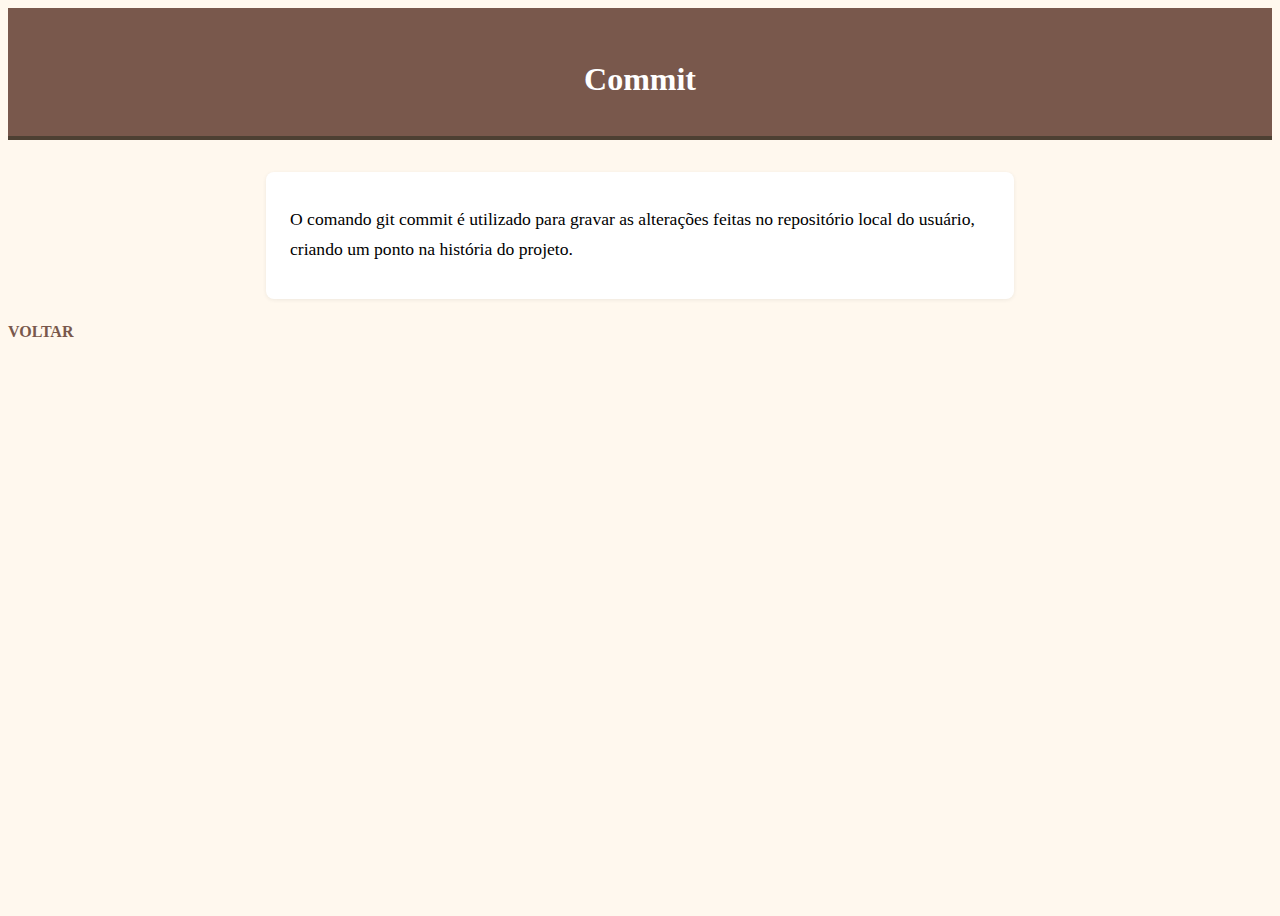
<file: commit.html>
<!DOCTYPE html>
<html lang="en">
<head>
    <meta charset="UTF-8">
    <meta name="viewport" content="width=device-width, initial-scale=1.0">
    <title>Commit</title>
    <link rel="stylesheet" href="css/commit.css">
</head>
<body>
    <div class="cabecalho">
    <h1>Commit</h1>
    </div>

    <div class="ctn1">
    <p>
        O comando git commit é utilizado para gravar as alterações feitas no repositório local do usuário, criando um ponto na história do projeto.
    </p>
    </div>

    <a href="index.html">VOLTAR</a>
</body>
</html>
</file>
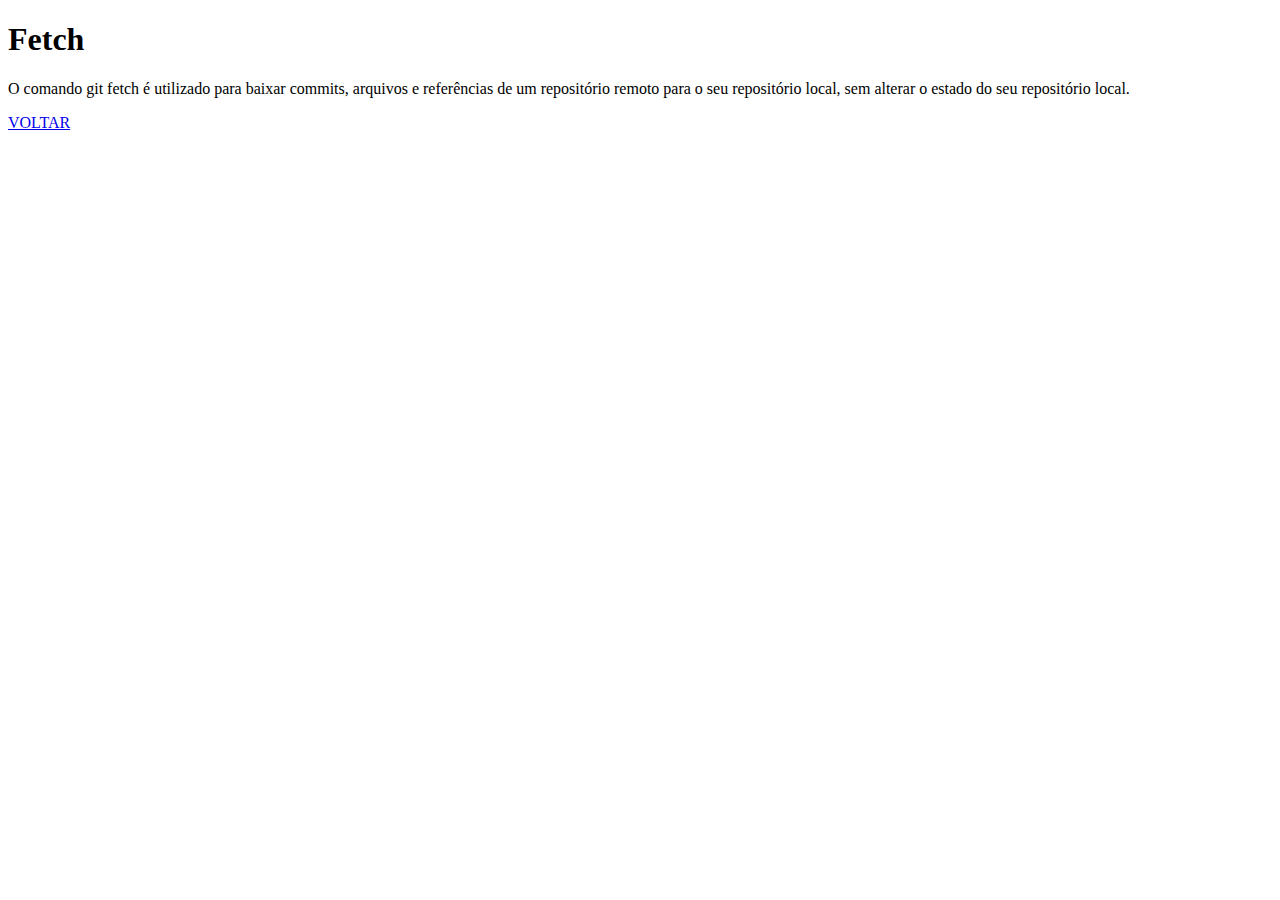
<file: fetch.html>
<!DOCTYPE html>
<html lang="en">
<head>
    <meta charset="UTF-8">
    <meta name="viewport" content="width=device-width, initial-scale=1.0">
    <title>fetch</title>
</head>
<body>
    <h1>Fetch</h1>
    <p>
        O comando git fetch é utilizado para baixar commits, arquivos e referências de um repositório remoto para o seu repositório local, sem alterar o estado do seu repositório local.
    </p>
    <a href="/index.html">VOLTAR</a>
</body>
</html>
</file>
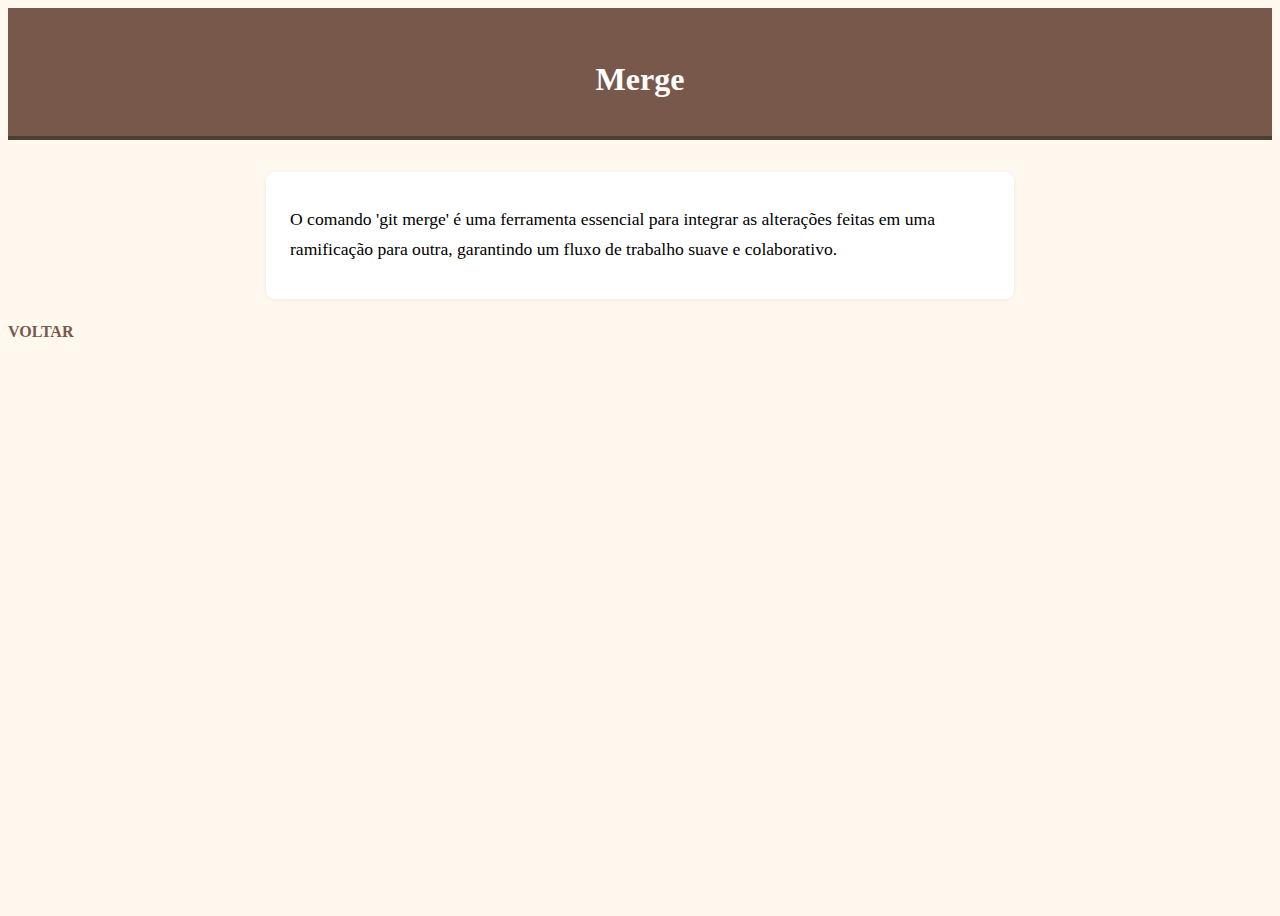
<file: merge.html>
<!DOCTYPE html>
<html lang="en">
<head>
    <meta charset="UTF-8">
    <meta name="viewport" content="width=device-width, initial-scale=1.0">
    <title>merge</title>
    <link rel="stylesheet" href="css/merge.css">
</head>
<body>
    <div class="cabecalho">
    <h1>Merge</h1>
    </div>

    <div class="ctn1">
    <p>
        O comando 'git merge' é uma ferramenta essencial para integrar as alterações feitas em uma ramificação para outra, garantindo um fluxo de trabalho suave e colaborativo.
    </p>
    </div>

    <a href="/index.html">VOLTAR</a>
</body>
</html>
</file>
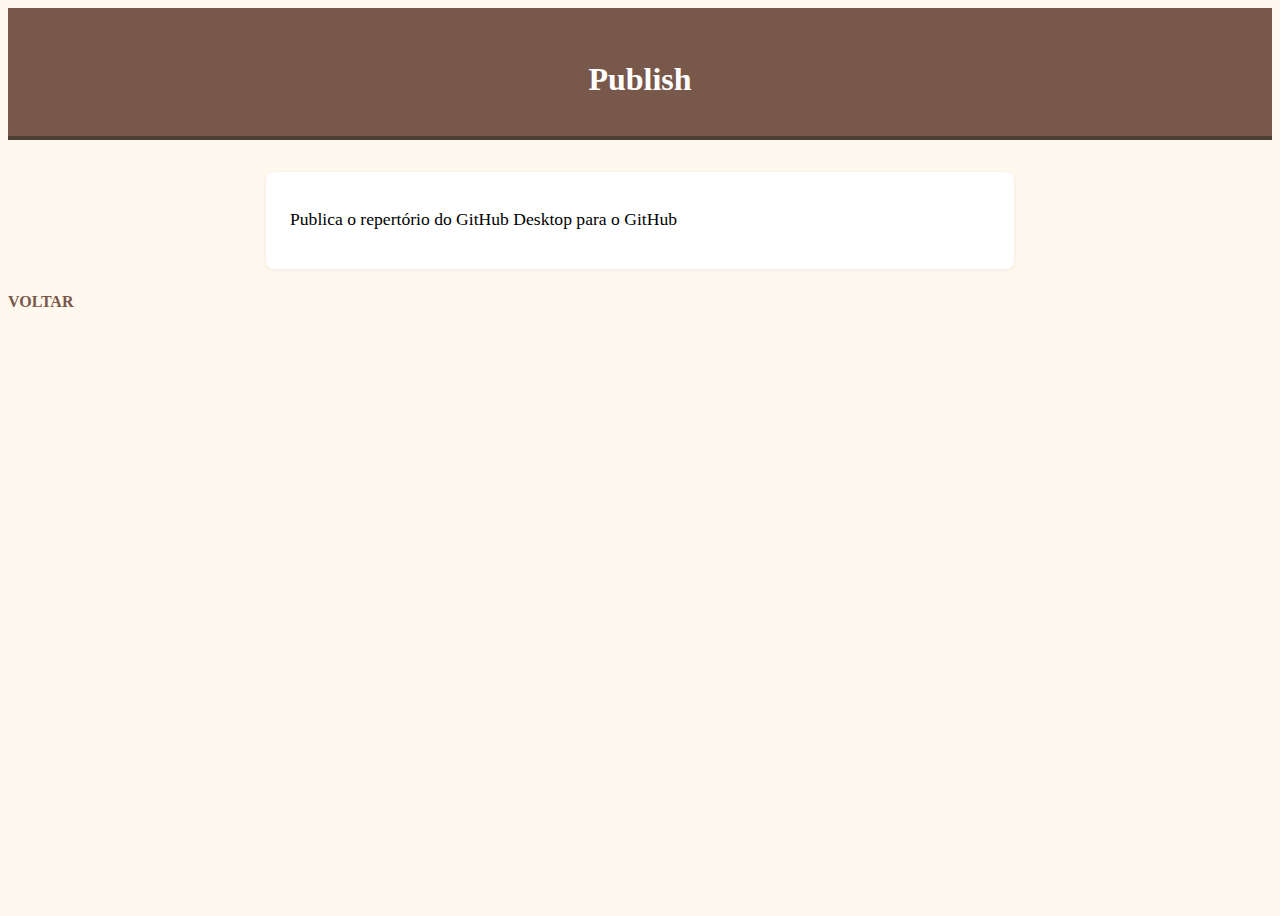
<file: publish.html>
<!DOCTYPE html>
<html lang="en">
<head>
    <meta charset="UTF-8">
    <meta name="viewport" content="width=device-width, initial-scale=1.0">
    <title>Publish</title>
    <link rel="stylesheet" href="css/publish.css">
</head>
<body>
    <div class="cabecalho">
    <h1>Publish</h1>
    </div>
    
    <div class="ctn1">
    <p>
        Publica o repertório do GitHub Desktop para o GitHub
    </p>
    </div>

    <a href="/index.html">VOLTAR</a>
</body>
</html>
</file>
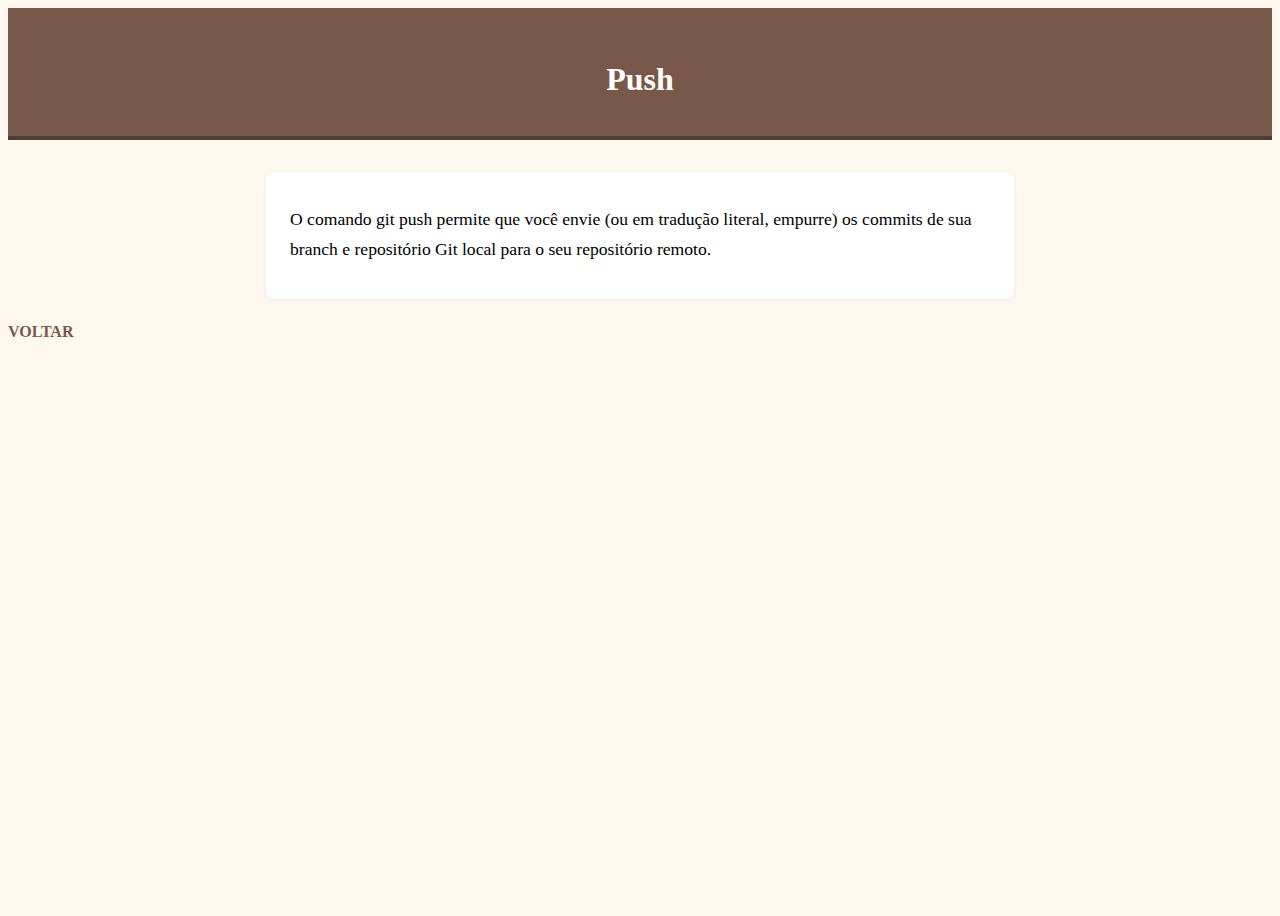
<file: push.html>
<!DOCTYPE html>
<html lang="en">
<head>
    <meta charset="UTF-8">
    <meta name="viewport" content="width=device-width, initial-scale=1.0">
    <title>Push</title>
    <link rel="stylesheet" href="css/push.css">
</head>
<body>
    <div class="cabecalho">
    <h1>Push</h1>
    </div>
    
    <div class="ctn1">
    <p>
        O comando git push permite que você envie (ou em tradução literal, empurre) os commits de sua branch e repositório Git local para o seu repositório remoto. 
    </p>
    </div>

    <a href="index.html">VOLTAR</a>
</body>
</html>
</file>
<file: css/commit.css>
body {
    background: #fff8ee;
    min-height: 100vh;
}

.cabecalho {
    background-color: rgb(121, 88, 76);
    color: white;
    padding: 32px 0 16px 0;
    text-align: center;
    border-bottom: 4px solid #4d4033;
    margin-bottom: 32px;
}

.ctn1{
    max-width: 700px;
    margin: 24px auto;
    font-size: 1.1rem;
    line-height: 1.7;
    background: #fff;
    padding: 16px 24px;
    border-radius: 8px;
    box-shadow: 0 1px 4px #0001;
}
a {
    color: rgb(121, 88, 76);
    text-decoration: none;
    font-weight: bold;
    transition: color 0.2s;
}

a:hover {
    color: #a8876b;
    text-decoration: underline;
}
</file>
<file: css/merge.css>
body {
    background: #fff8ee;
    min-height: 100vh;
}

.cabecalho {
    background-color: rgb(121, 88, 76);
    color: white;
    padding: 32px 0 16px 0;
    text-align: center;
    border-bottom: 4px solid #4d4033;
    margin-bottom: 32px;
}

.ctn1{
    max-width: 700px;
    margin: 24px auto;
    font-size: 1.1rem;
    line-height: 1.7;
    background: #fff;
    padding: 16px 24px;
    border-radius: 8px;
    box-shadow: 0 1px 4px #0001;
}
a {
    color: rgb(121, 88, 76);
    text-decoration: none;
    font-weight: bold;
    transition: color 0.2s;
}

a:hover {
    color: #a8876b;
    text-decoration: underline;
}
</file>
<file: css/publish.css>
body {
    background: #fff8ee;
    min-height: 100vh;
}

.cabecalho {
    background-color: rgb(121, 88, 76);
    color: white;
    padding: 32px 0 16px 0;
    text-align: center;
    border-bottom: 4px solid #4d4033;
    margin-bottom: 32px;
}

.ctn1{
    max-width: 700px;
    margin: 24px auto;
    font-size: 1.1rem;
    line-height: 1.7;
    background: #fff;
    padding: 16px 24px;
    border-radius: 8px;
    box-shadow: 0 1px 4px #0001;
}
a {
    color: rgb(121, 88, 76);
    text-decoration: none;
    font-weight: bold;
    transition: color 0.2s;
}

a:hover {
    color: #a8876b;
    text-decoration: underline;
}
</file>
<file: css/push.css>
body {
    background: #fff8ee;
    min-height: 100vh;
}

.cabecalho {
    background-color: rgb(121, 88, 76);
    color: white;
    padding: 32px 0 16px 0;
    text-align: center;
    border-bottom: 4px solid #4d4033;
    margin-bottom: 32px;
}

.ctn1{
    max-width: 700px;
    margin: 24px auto;
    font-size: 1.1rem;
    line-height: 1.7;
    background: #fff;
    padding: 16px 24px;
    border-radius: 8px;
    box-shadow: 0 1px 4px #0001;
}
a {
    color: rgb(121, 88, 76);
    text-decoration: none;
    font-weight: bold;
    transition: color 0.2s;
}

a:hover {
    color: #a8876b;
    text-decoration: underline;
}
</file>
